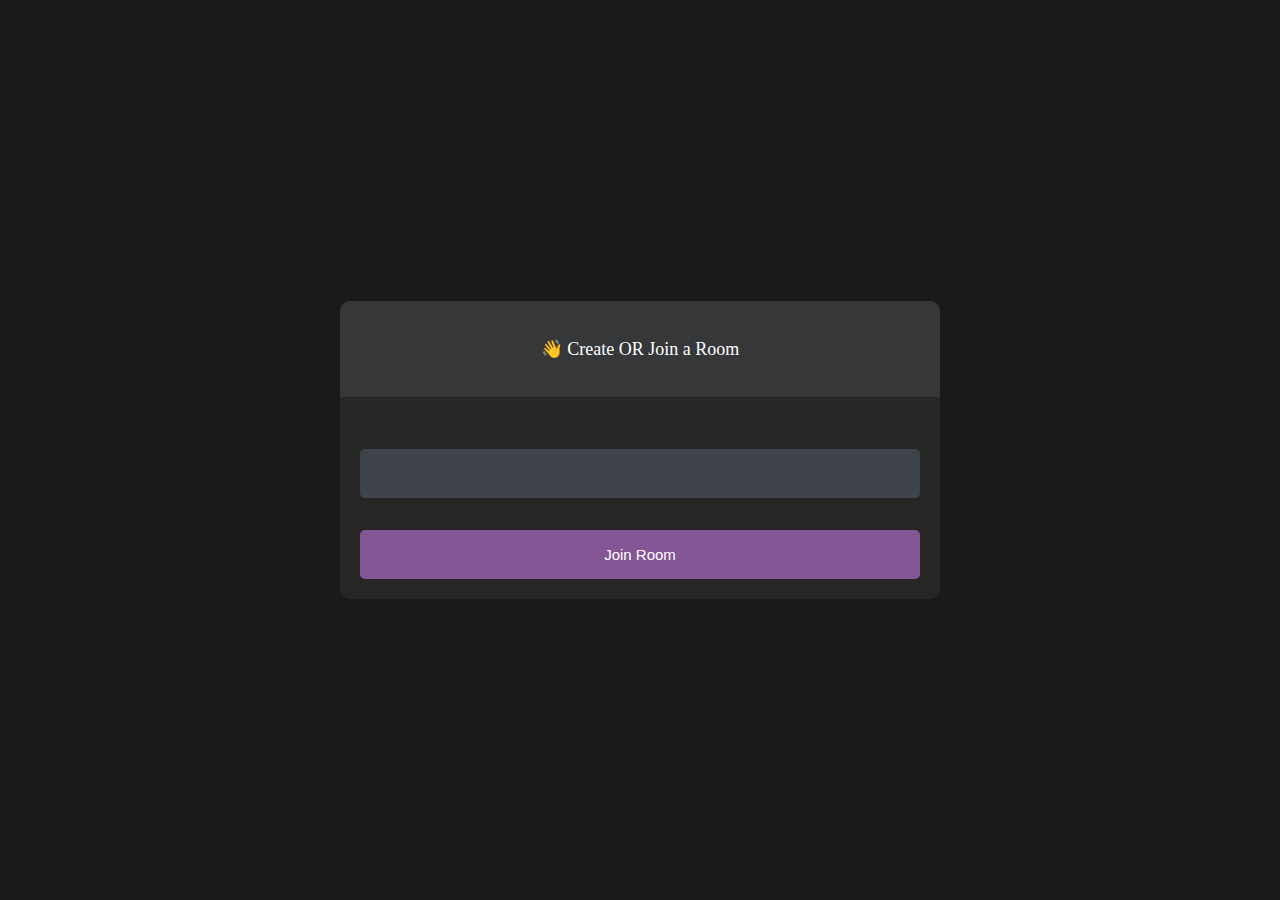
<file: index.html>
<!DOCTYPE html>
<html lang="en">
<head>
    <meta charset="UTF-8">
    <meta http-equiv="X-UA-Compatible" content="IE=edge">
    <meta name="viewport" content="width=device-width, initial-scale=1.0">
    <title>videoCall</title>
    <link rel="stylesheet" href="main.css">
    
</head>
<body>
     <div id="videos">
            <video class="video-player" id="user-1" autoplay playsinline></video>
            <video class="video-player" id="user-2" autoplay playsinline></video>
     </div>
     <div id="controls">
        <div class="control-container" id="camera-btn">
            <img src="icons/camera.png" />
        </div>
        <div class="control-container" id="mic-btn">
            <img src="icons/mic.png" />
        </div>
        <a href="lobby.html">
        <div class="control-container" id="leave-btn">
            <img src="icons/phone.png" />
        </div>
        </a>
     </div>
</body>
<script src="agora-rtm-sdk-1.5.1.js"></script>
<script src="main.js"></script>

</html>
</file>
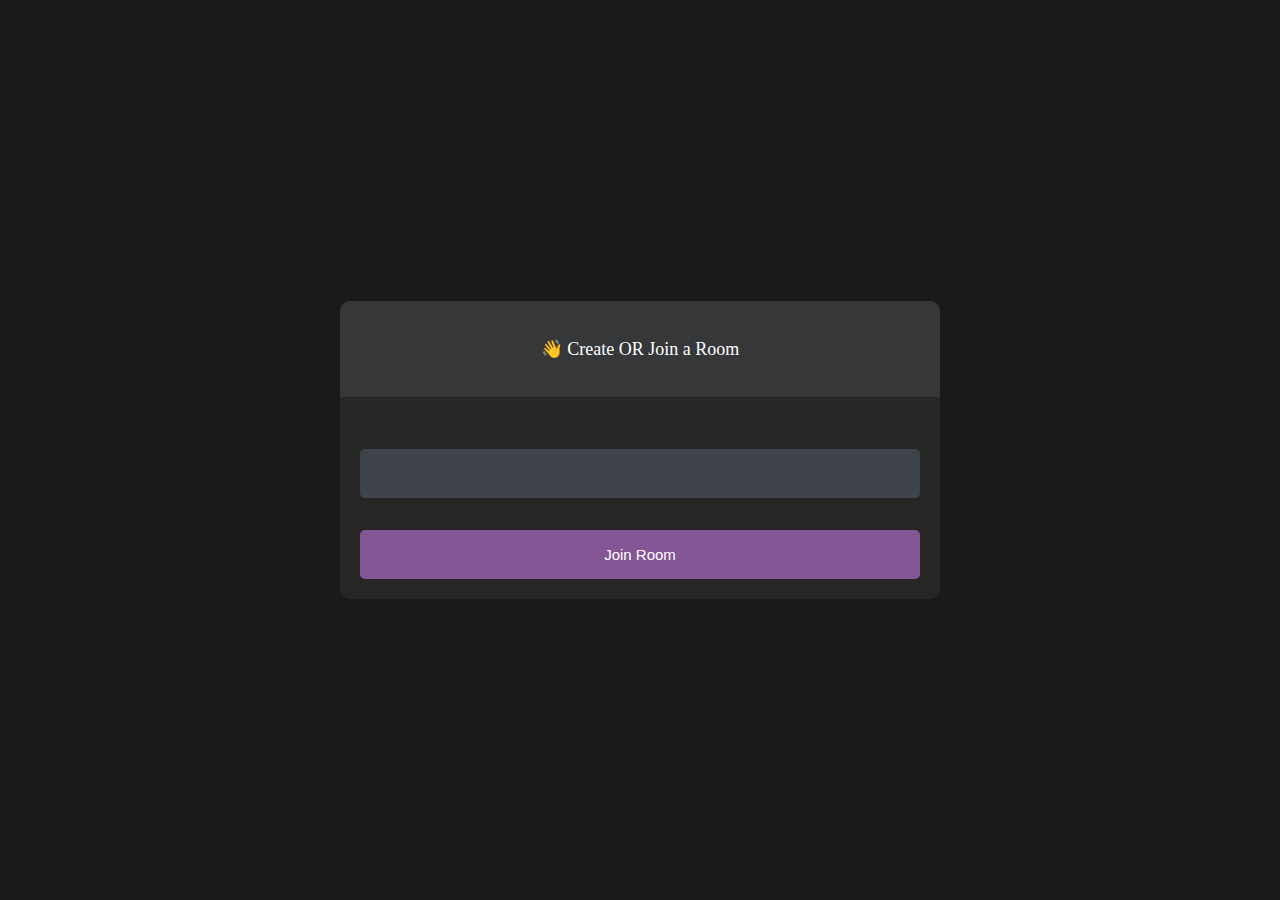
<file: lobby.html>
<!DOCTYPE html>
<html>
<head>
    <meta charset='utf-8'>
    <meta http-equiv='X-UA-Compatible' content='IE=edge'>
    <title>PeerChat</title>
    <meta name='viewport' content='width=device-width, initial-scale=1'>
    <link rel='stylesheet' type='text/css' media='screen' href='lobby.css'>
</head>
<body>
    
    <main id="lobby-container">
        <div id="form-container">
            <div id="form__container__header">
                <p>👋 Create OR Join a Room</p>
            </div>

            <div id="form__content__wrapper">
                <form id="join-form">
                    <input type="text" name="invite_link" required/>
                    <input type="submit" value="Join Room" />
                </form>
            </div>
        </div>
    </main>



</body>

<script>
    let form = document.getElementById('join-form')

    form.addEventListener('submit', (e) => {
        e.preventDefault()
        let inviteCode = e.target.invite_link.value
        window.location = `index.html?room=${inviteCode}` 
    })
</script>

</html>
</file>
<file: main.css>
*{
    margin: 0;
    padding: 0;
    box-sizing: border-box;
}

#videos{
    display: grid;
    grid-template-columns: 1fr;
    height: 100vh;
    overflow:hidden;
}

.video-player{
    background-color: black;
    width: 100%;
    height: 100%;
    object-fit: cover;
}

#user-2{
    display: none;
}

.smallFrame{
    position: fixed;
    top: 20px;
    left: 20px;
    height: 170px;
    width: 300px;
    border-radius: 5px;
    border:2px solid #b366f9;
    -webkit-box-shadow: 3px 3px 15px -1px rgba(0,0,0,0.77);
    box-shadow: 3px 3px 15px -1px rgba(0,0,0,0.77);
    z-index: 999;
}


#controls{
    position: fixed;
    bottom: 20px;
    left: 50%;
    transform:translateX(-50%);
    display: flex;
    gap: 1em;
}


.control-container{
  background-color: rgb(179, 102, 249, .9);
  padding: 20px;
  border-radius: 50%;
  display: flex;
  justify-content: center;
  align-items: center;
  cursor: pointer;
}

.control-container img{
    height: 30px;
    width: 30px;
}

#leave-btn{
    background-color: rgb(255,80,80, 1);
}

@media screen and (max-width:600px) {
        .smallFrame{
            height: 80px;
            width: 120px;
        }

        .control-container img{
            height: 20px;
            width: 20px;
        }
}
</file>
<file: lobby.css>
body{
  background-color: #1a1a1a;
  color: #fff;
}

#form-container{
  width: 90%;
  max-width: 600px;
  border-radius: 10px;
  background-color: #262625;
  position: fixed;
  top: 50%;
  left: 50%;
  transform: translate(-50%, -50%);
}


#form__container__header {
  border-radius: 10px 10px 0 0;
  padding: 30px;
  text-align: center;
  background-color: #363739;
  margin: 0;
  font-size: 18px;
  font-size: 300;
  line-height: 0;
}

#form__content__wrapper{
  padding: 20px;
}

input {
  box-sizing: border-box;
  color: #fff;
  width: 100%;
  margin: 0;
  border: none;
  border-radius: 5px;
  padding: 16px 20px;
  font-size: 15px;
  background-color: #3f434a;
  margin-top: 32px;
}


input[type='submit'] {
  background-color: #845695;

}
</file>
